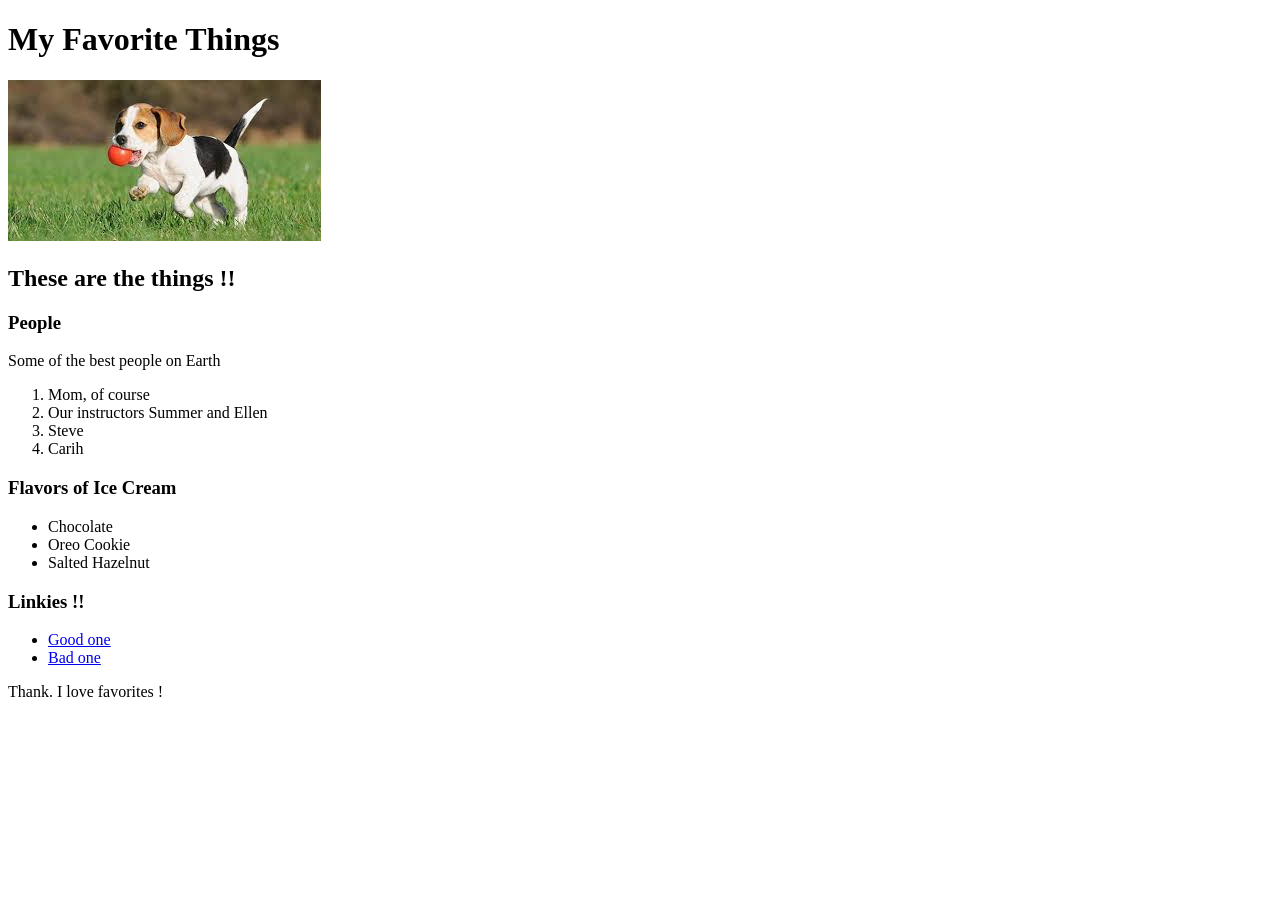
<file: index.html>
<!DOCTYPE html>
<html>
  <head>
    <title>Dan and Eric's favs !</title>
  </head>
  <body>
    <h1>My Favorite Things</h1>
    <img src="img/dog1.jpeg" alt="Picture of a puppy">
    <h2>These are the things !!</h2>

    <h3>People</h3>
    <p>Some of the best people on Earth</p>
    <ol>
      <li>Mom, of course</li>
      <li>Our instructors Summer and Ellen</li>
      <li>Steve</li>
      <li>Carih</li>
    </ol>
    <h3>Flavors of Ice Cream</h3>
    <ul>
      <li>Chocolate</li>
      <li>Oreo Cookie</li>
      <li>Salted Hazelnut</li>
    </ul>
    <h3>Linkies !!</h3>
      <ul>
        <li><a href="https://google.com/">Good one</a>
        <li><a href="https://yahoo.com/">Bad one</a>
      </ul>
    <p> Thank. I love favorites !</p>
  </body>
</html>
</file>
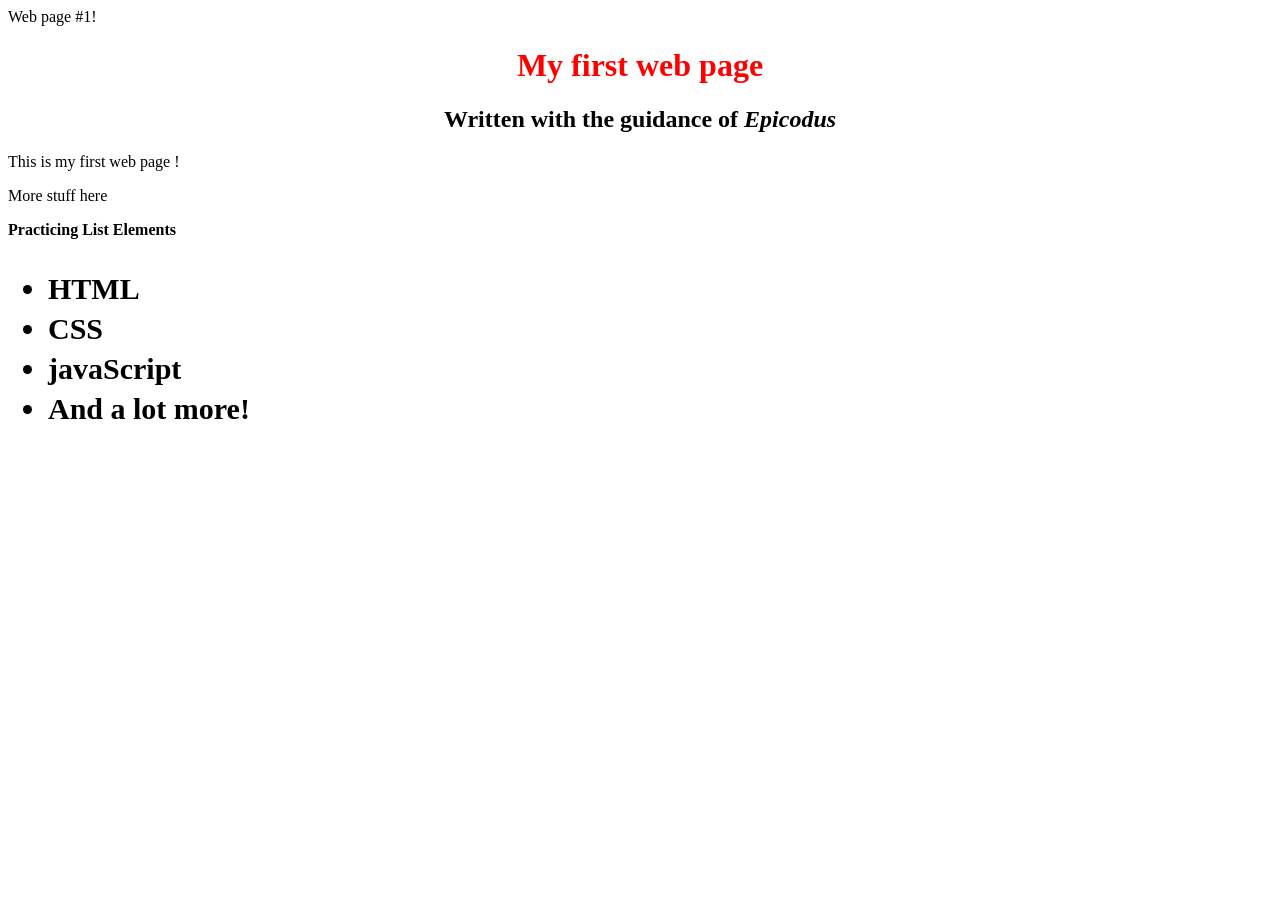
<file: my-first-webpage.html>
<!DOCTYPE html>
<html>
  <head>
    <link href="styles.css" rel="stylesheet" type="text/css"
    <title>Web page #1!</title>
  </head>
  <body>
    <h1>My first web page</h1>
    <h2>Written with the guidance of <em>Epicodus</em></h2>

    <p>This is my first web page !</p>
    <p>More stuff here</p>

    <p><strong>Practicing List Elements</stong></p>
    <ul>
      <li>HTML</li>
      <li>CSS</li>
      <li>javaScript</li>
      <li>And a lot more!</li>
    </ul>
  </body>
</html>
</file>
<file: styles.css>
h1  {
    color: red;
    text-align: center;
}

h2  {
    font-style: bold;
    text-align: center;
}

p {
    font-family: times;
}

ul {
    font-size: 30px;
    line-height: 40px
}
</file>
